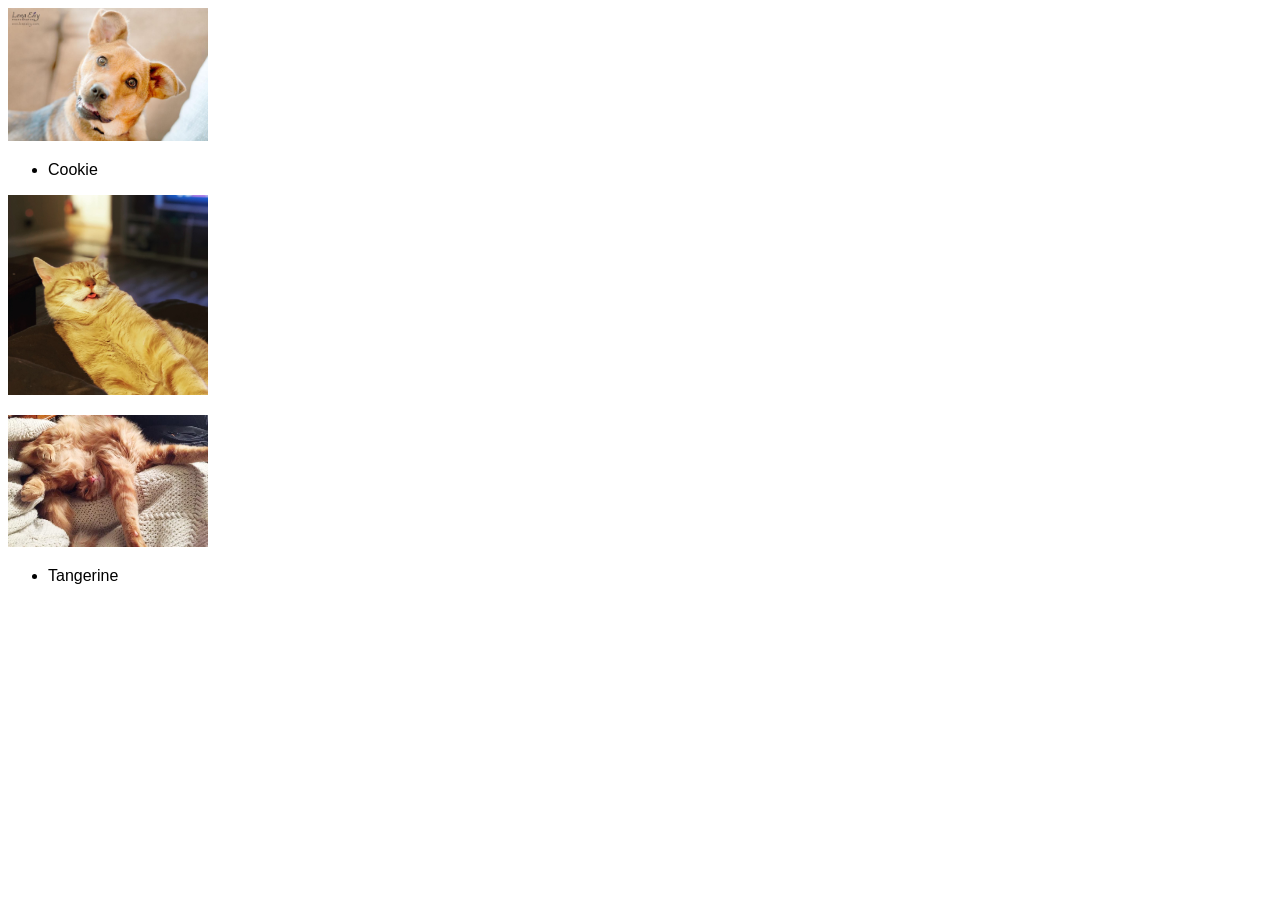
<file: class-06/demo/index.html>
<!DOCTYPE html>
<html>
  <head>
    <title>The Best Pets Ever</title>
    <link rel="stylesheet" href="css/style.css" type="text/css" />
  </head>
  <body>
    <header>

    </header>
    <main>

      <section>
        <img src="images/cookie.jpg" alt="cookie dog" title="cookie dog" />
        <ul id="cookie">

        </ul>
      </section>

      <section>
        <img src="images/malaki.JPG" alt="malaki cat" title="malaki cat" />
        <ul id="malaki">

        </ul>
      </section>

      <section>
        <img src="images/tangerine.jpg" alt="tangerine cat" title="tangerine cat" />
        <ul id="tangerine">

        </ul>
      </section>
    </main>
    <footer>
      
    </footer>
    <script src="js/app.js"></script>
  </body>
</html>
</file>
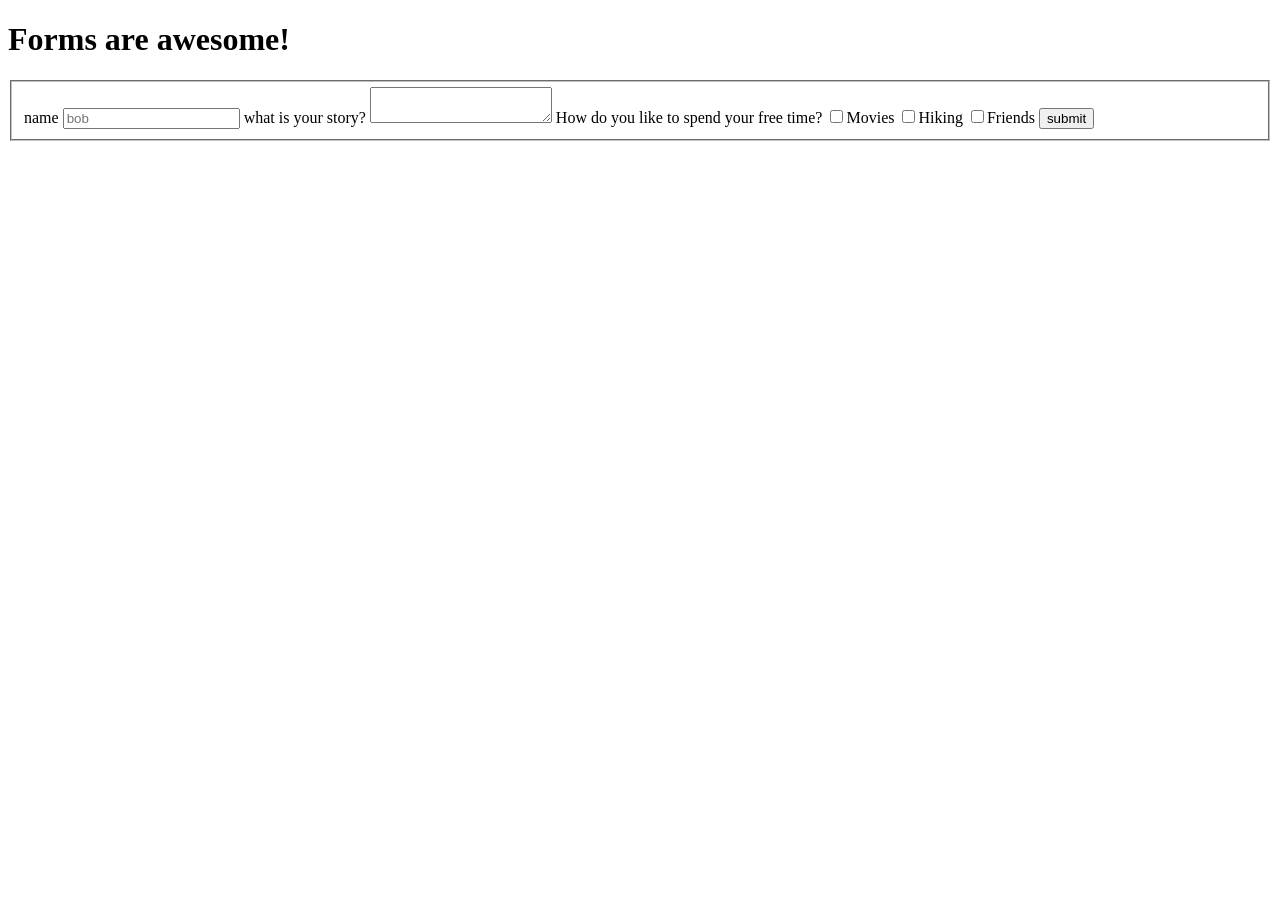
<file: class-09/demo-forms-constructor/index.html>
<!DOCTYPE html>
<html>
  <head>
    <title>Forms Demo</title>
  </head>
  <body>
    <header>
      <h1>Forms are awesome!</h1>
    </header>
    <main>
      <form id="form">
        <fieldset>
          <label>name
            <input name="bananas" placeholder="bob" type="text" />
          </label>

          <label>what is your story?
            <textarea name="story" type="text"></textarea>
          </label>

          <label>How do you like to spend your free time?
            <input type="checkbox" name="free" value="movies">Movies</input>
            <input type="checkbox" name="free" value="hiking">Hiking</input>
            <input type="checkbox" name="free" value="friends">Friends</input>
          </label>

          <input type="submit" name="create" value="submit" />
          <!-- <button>submit</button> -->
        </fieldset>
      </form>
    </main>
    <footer>

    </footer>
    <script src="js/app.js"></script>
  </body>
</html>
</file>
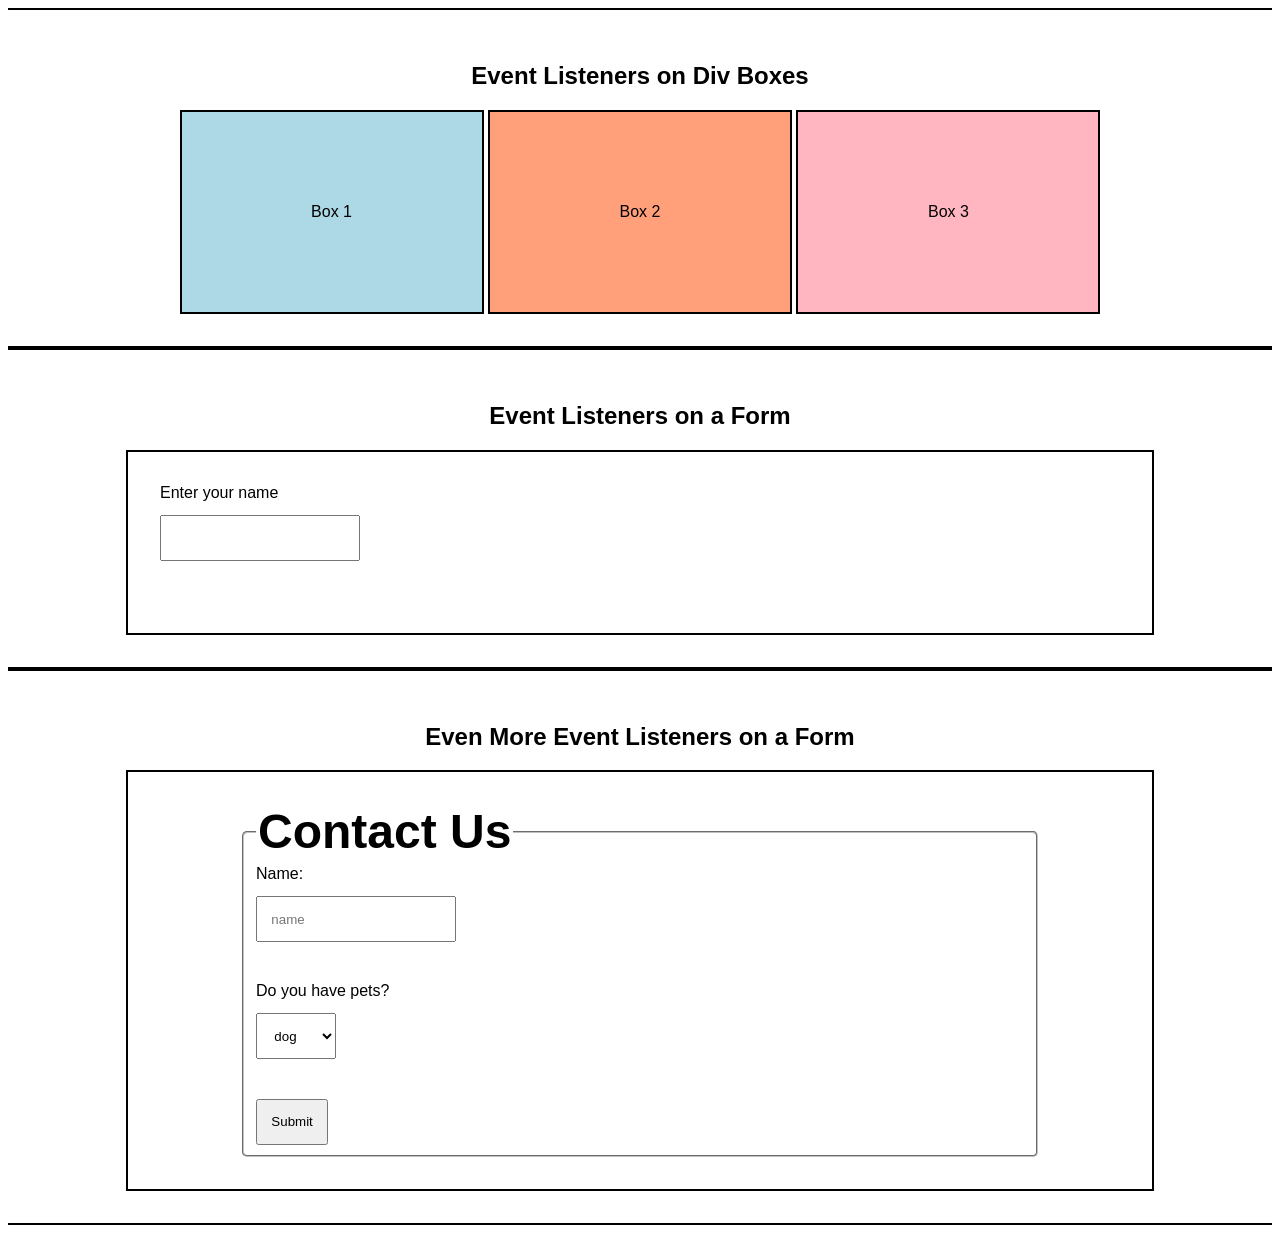
<file: class-09/demo-forms-events/index.html>
<!DOCTYPE html>
<html>
<head>
  <title>Contact Form Demo</title>
  <link rel="stylesheet" type="text/css" media="screen" href="style.css" />
</head>
<body>
  <section id="box">
    <h2>Event Listeners on Div Boxes</h2>
      <div id='box-one'>
        Box 1
      </div>
      <div id='box-two'>
        Box 2
      </div>
      <div id='box-three'>
        Box 3
      </div>
  </section>

  <section id="enter-name">
    <h2>Event Listeners on a Form</h2>
    <form id="form">
      <feildset>
        <label>Enter your name</label>
        <input id="user-name" type='text' name='username'/>
      </feildset>
    </form>
  </section>

    
  </section>
  <section id="contact-form">
    <h2>Even More Event Listeners on a Form</h2>
    <form>
      <fieldset>
          <legend>Contact Us</legend>
          <label>Name:</label>
          <input type="text" name="username" placeholder="name" required="required" />

          <label>Do you have pets?</label>
          <select name="pets">
            <option value="dog">dog</option>
            <option value="cat">cat</option>
            <option value="other">other</option>
            <option value="none">none</option>
          </select>

          <button type="submit" name="submit-button">Submit</button>
      </fieldset>
    </form>
  </section>
  
  <script src="app.js"></script>
</body>
</html>
</file>
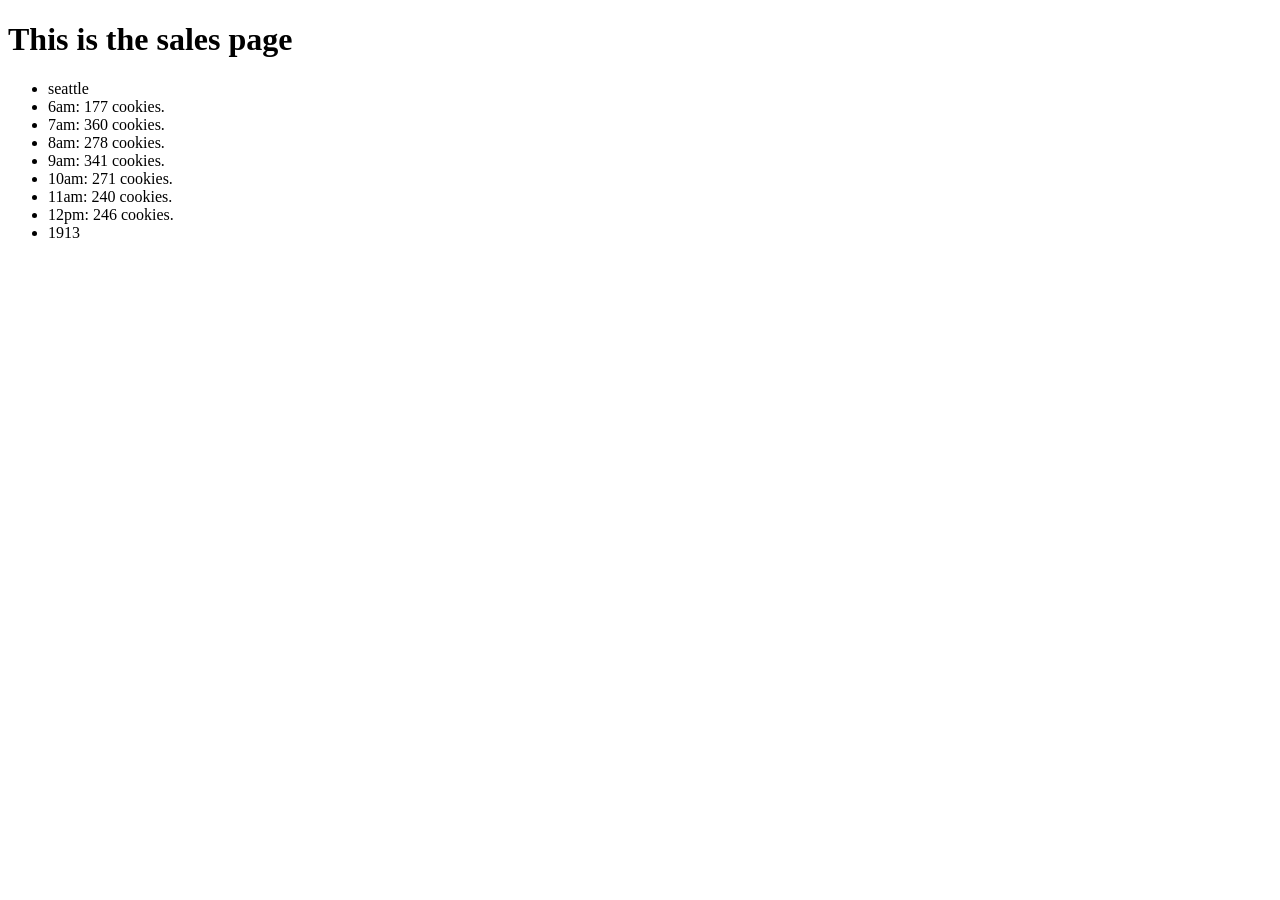
<file: class-07/codeReview/sales.html>
<!DOCTYPE html>
<html>
  <head>
    <title>Pat's sales page</title>
  </head>
  <body>
    <header>
      <h1>This is the sales page</h1>
    </header>
    <main>
      <ul id="seattle"></ul>
      <ul id="tokyo"></ul>
      <ul id="paris"></ul>
      <ul id="dubai"></ul>
      <ul id="lima"></ul>
    </main>
    <footer></footer>
    <script src="js/app.js"></script>
  </body>
</html>
</file>
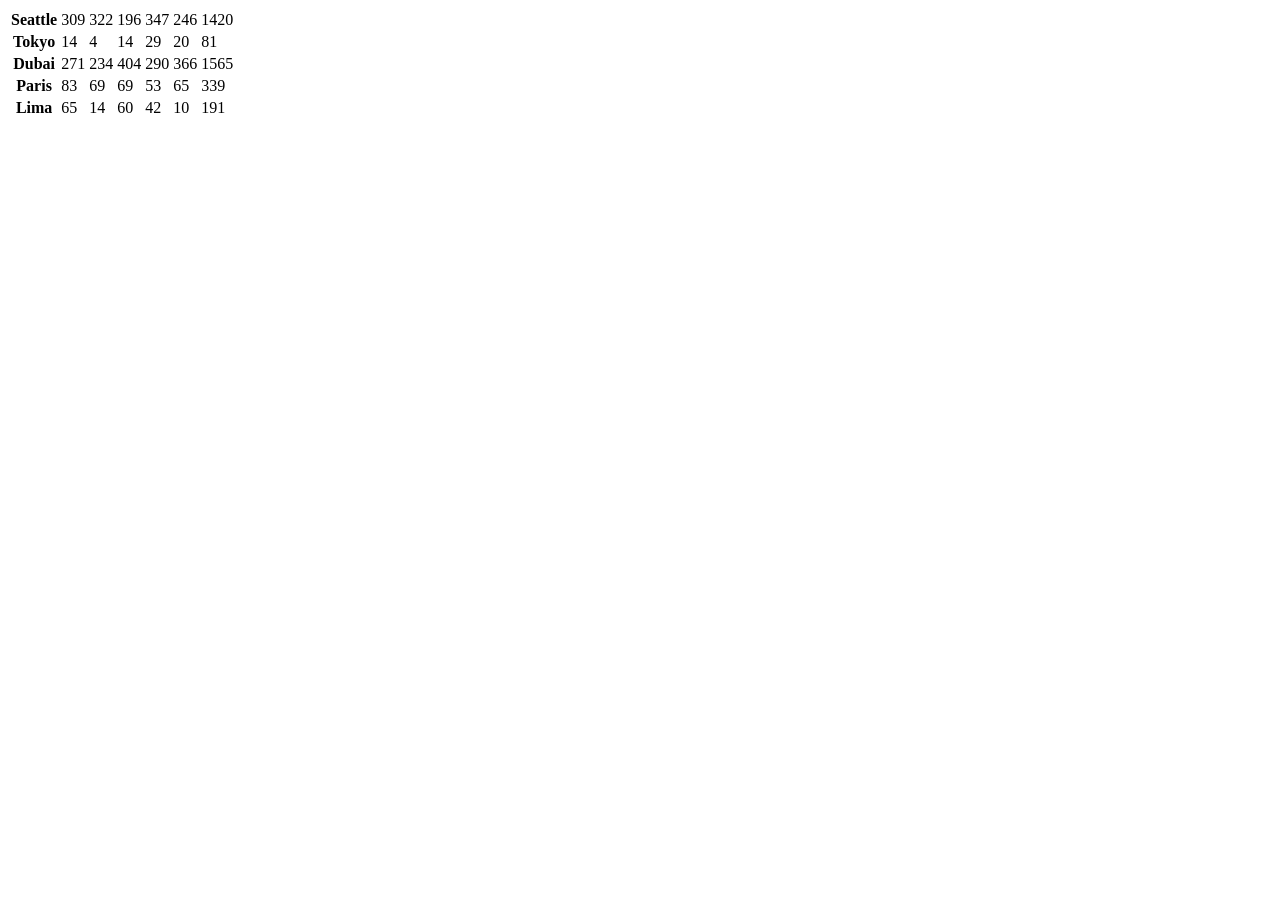
<file: class-08/codeReivew/sales.html>
<!DOCTYPE html>
<html lang="en">
<head>
  <meta charset="UTF-8">
  <meta name="viewport" content="width=device-width, initial-scale=1.0">
  <title>Pat's Cookie Sales</title>
</head>
<body>
  <header></header>
  <main>
    <table>
      <tbody id="table">
        
      </tbody>
    </table>
  </main>
  <footer></footer>
  <script src="js/app.js"></script>
</body>
</html>
</file>
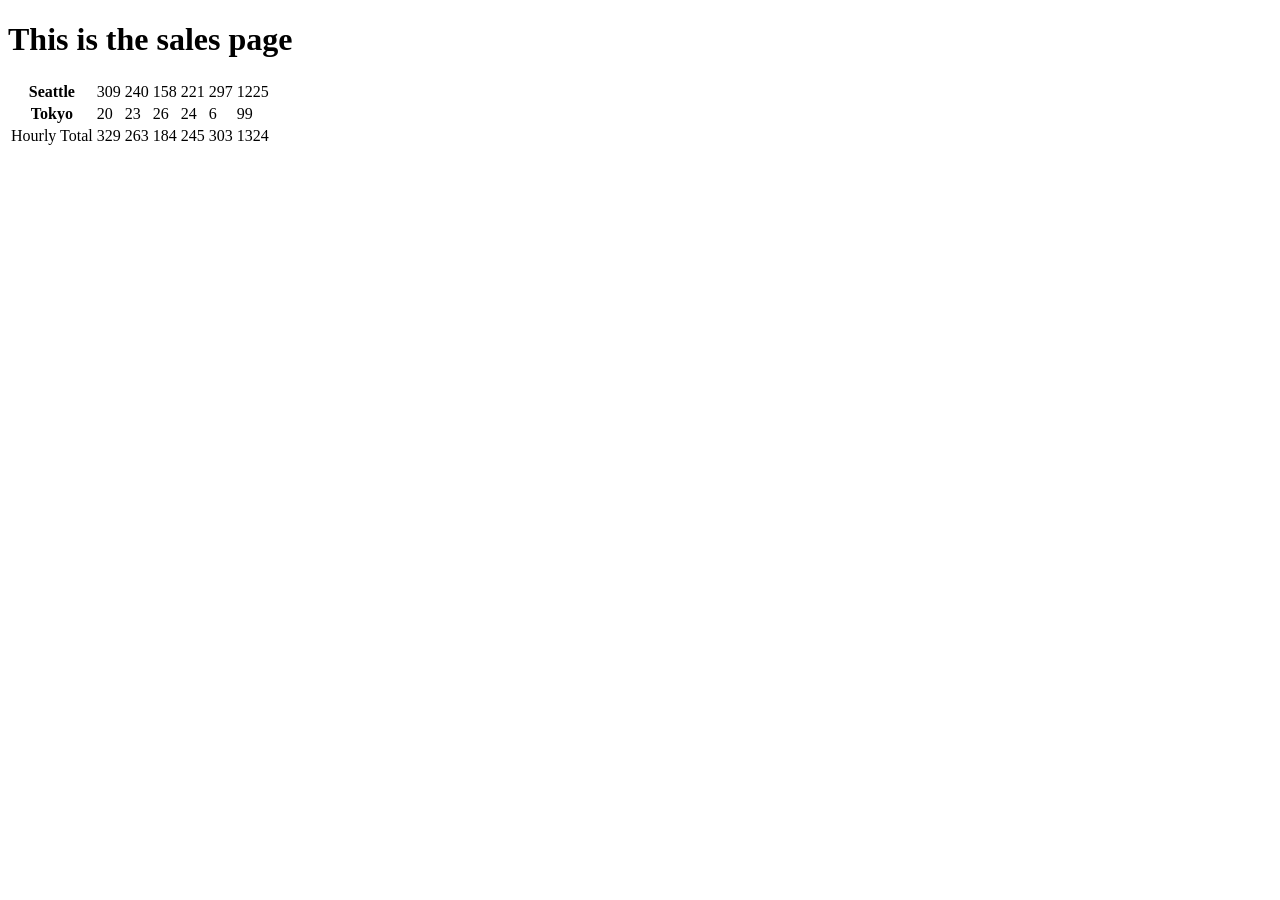
<file: class-09/codeReview/sales.html>
<!DOCTYPE html>
<html>
  <head>
    <title>Pat's sales page</title>
  </head>
  <body>
    <header>
      <h1>This is the sales page</h1>
    </header>
    <main>
      <table>
        <tbody id="table">

        </tbody>
      </table>
    </main>
    <footer></footer>
    <script src="js/app.js"></script>
  </body>
</html>
</file>
<file: class-06/demo/css/style.css>
* {
  font-family: Arial, sans-serif;
}

img{
  width: 200px;
}
</file>
<file: class-09/demo-forms-events/style.css>
*{
  font-family: Arial, Helvetica, sans-serif;
}

form{
  margin: auto;
  width: 80%;
}

legend{
  font-size: 3em;
  font-weight: bold;
}

fieldset{
  border-radius: 5px;
  margin: auto;
  width: 80%;
}

input, select{
  display: block;
  padding: 1em;
  margin: 1em 1em 3em 0;
}

button{
  padding: 1em;
}

div{
  height: 200px;
  border: 2px solid black;
  background-color: gray;
  line-height: 200px;
  text-align: center;
  display: inline-block;
}

#box{
  text-align: center;
}

#box-one{
  width: 25%;
  background-color: lightblue;
}

#box-two{
  width: 25%;
  background-color: lightsalmon;
}

#box-three{
  width: 25%;
  background-color: lightpink;
}

section{
  border-top: 2px solid black;
  border-bottom: 2px solid black;
  padding: 2em;
}

form{
  border: 2px solid black;
  padding: 2em;
}

h2{
  text-align: center;
}
</file>
